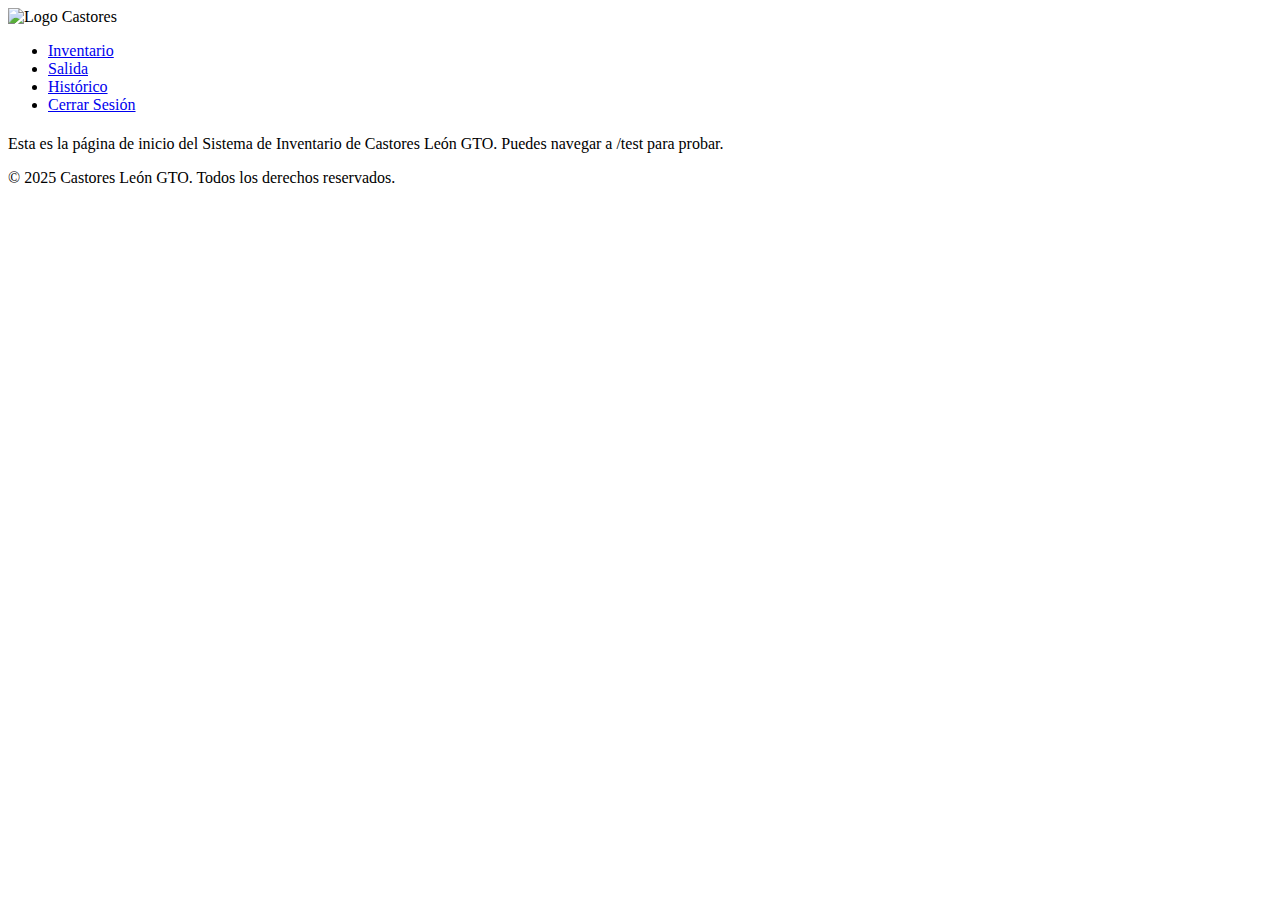
<file: src/main/resources/templates/index.html>
<!DOCTYPE html>
<html xmlns:th="http://www.thymeleaf.org">
<head>
    <title>Inicio - Sistema de Inventario</title>
    <link rel="stylesheet" th:href="@{/css/styles.css}">
</head>
<body>
<header>
    <img th:src="@{/images/logo.png}" alt="Logo Castores" class="logo">
    <nav>
        <ul>
            <li><a href="/inventario">Inventario</a></li>
            <li><a href="/salida">Salida</a></li>
            <li><a href="/historico">Histórico</a></li>
            <li><a href="/logout">Cerrar Sesión</a></li>
        </ul>
    </nav>
</header>
<div class="container">
    <h1 th:text="${message}"></h1>
    <p>Esta es la página de inicio del Sistema de Inventario de Castores León GTO. Puedes navegar a <a th:href="@{/test}">/test</a> para probar.</p>
</div>
<footer>
    <p>© 2025 Castores León GTO. Todos los derechos reservados.</p>
</footer>
</body>
</html>
</file>
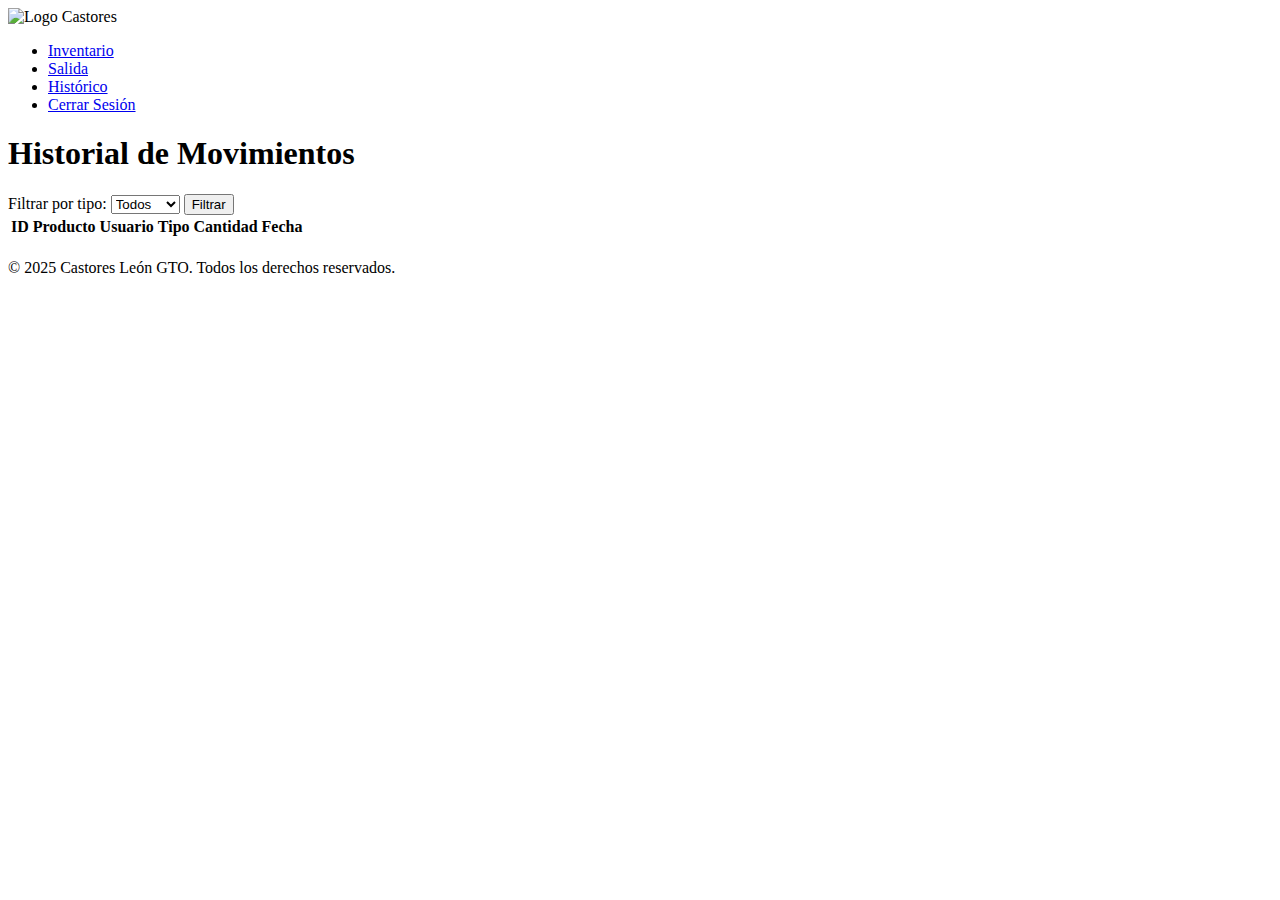
<file: src/main/resources/templates/historial.html>
<!DOCTYPE html>
<html xmlns:th="http://www.thymeleaf.org">
<head>
    <title>Historial de Movimientos - Sistema de Inventario</title>
    <link rel="stylesheet" th:href="@{/css/styles.css}">
</head>
<body>
<header>
    <img th:src="@{/images/logo.png}" alt="Logo Castores" class="logo">
    <nav>
        <ul>
            <li><a href="/inventario">Inventario</a></li>
            <li><a href="/salida">Salida</a></li>
            <li><a href="/historico">Histórico</a></li>
            <li><a href="/logout">Cerrar Sesión</a></li>
        </ul>
    </nav>
</header>
<div class="container">
    <h1>Historial de Movimientos</h1>
    <form th:action="@{/historico}" method="get">
        <label>Filtrar por tipo:
            <select name="tipo">
                <option value="">Todos</option>
                <option value="Entrada">Entrada</option>
                <option value="Salida">Salida</option>
            </select>
        </label>
        <button type="submit">Filtrar</button>
    </form>
    <table>
        <thead>
        <tr>
            <th>ID</th>
            <th>Producto</th>
            <th>Usuario</th>
            <th>Tipo</th>
            <th>Cantidad</th>
            <th>Fecha</th>
        </tr>
        </thead>
        <tbody>
        <tr th:each="movimiento : ${movimientos}">
            <td th:text="${movimiento.id_movimiento}"></td>
            <td th:text="${movimiento.producto.nombre_producto}"></td>
            <td th:text="${movimiento.usuario.nombre_usuario}"></td>
            <td th:text="${movimiento.tipo_movimiento}"></td>
            <td th:text="${movimiento.cantidad}"></td>
            <td th:text="${#temporals.format(movimiento.fecha_hora, 'yyyy-MM-dd HH:mm:ss')}"></td>
        </tr>
        </tbody>
    </table>
</div>
<footer>
    <p>&copy; 2025 Castores León GTO. Todos los derechos reservados.</p>
</footer>
</body>
</html>
</file>
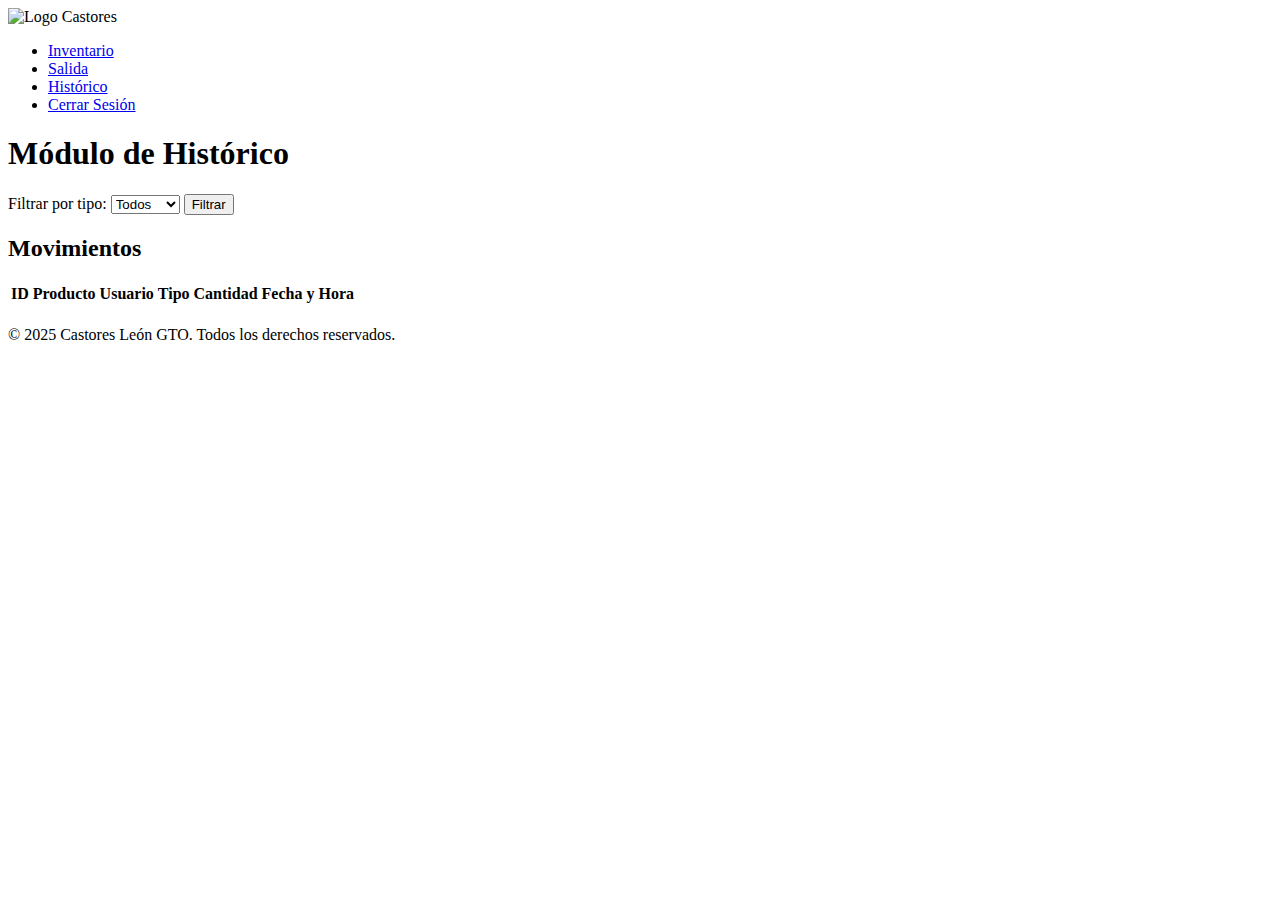
<file: src/main/resources/templates/historico.html>
<!DOCTYPE html>
<html xmlns:th="http://www.thymeleaf.org">
<head>
    <title>Histórico de Movimientos - Sistema de Inventario</title>
    <link rel="stylesheet" th:href="@{/css/styles.css}">
</head>
<body>
<header>
    <img th:src="@{/images/logo.png}" alt="Logo Castores" class="logo">
    <nav>
        <ul>
            <li><a href="/inventario">Inventario</a></li>
            <li><a href="/salida">Salida</a></li>
            <li><a href="/historico">Histórico</a></li>
            <li><a href="/logout">Cerrar Sesión</a></li>
        </ul>
    </nav>
</header>
<div class="container">
    <h1>Módulo de Histórico</h1>
    <form th:action="@{/historico}" method="get">
        <label>Filtrar por tipo:
            <select name="tipo">
                <option value="">Todos</option>
                <option value="Entrada" th:selected="${filtro == 'Entrada'}">Entrada</option>
                <option value="Salida" th:selected="${filtro == 'Salida'}">Salida</option>
            </select>
        </label>
        <button type="submit">Filtrar</button>
    </form>
    <h2>Movimientos</h2>
    <table>
        <thead>
        <tr>
            <th>ID</th>
            <th>Producto</th>
            <th>Usuario</th>
            <th>Tipo</th>
            <th>Cantidad</th>
            <th>Fecha y Hora</th>
        </tr>
        </thead>
        <tbody>
        <tr th:each="movimiento : ${movimientos}">
            <td data-label="ID" th:text="${movimiento.id_movimiento}"></td>
            <td data-label="Producto" th:text="${movimiento.producto.nombre_producto}"></td>
            <td data-label="Usuario" th:text="${movimiento.usuario.nombre_usuario}"></td>
            <td data-label="Tipo" th:text="${movimiento.tipo_movimiento}"></td>
            <td data-label="Cantidad" th:text="${movimiento.cantidad}"></td>
            <td data-label="Fecha y Hora" th:text="${movimiento.fecha_hora}"></td>
        </tr>
        </tbody>
    </table>
</div>
<footer>
    <p>© 2025 Castores León GTO. Todos los derechos reservados.</p>
</footer>
</body>
</html>
</file>
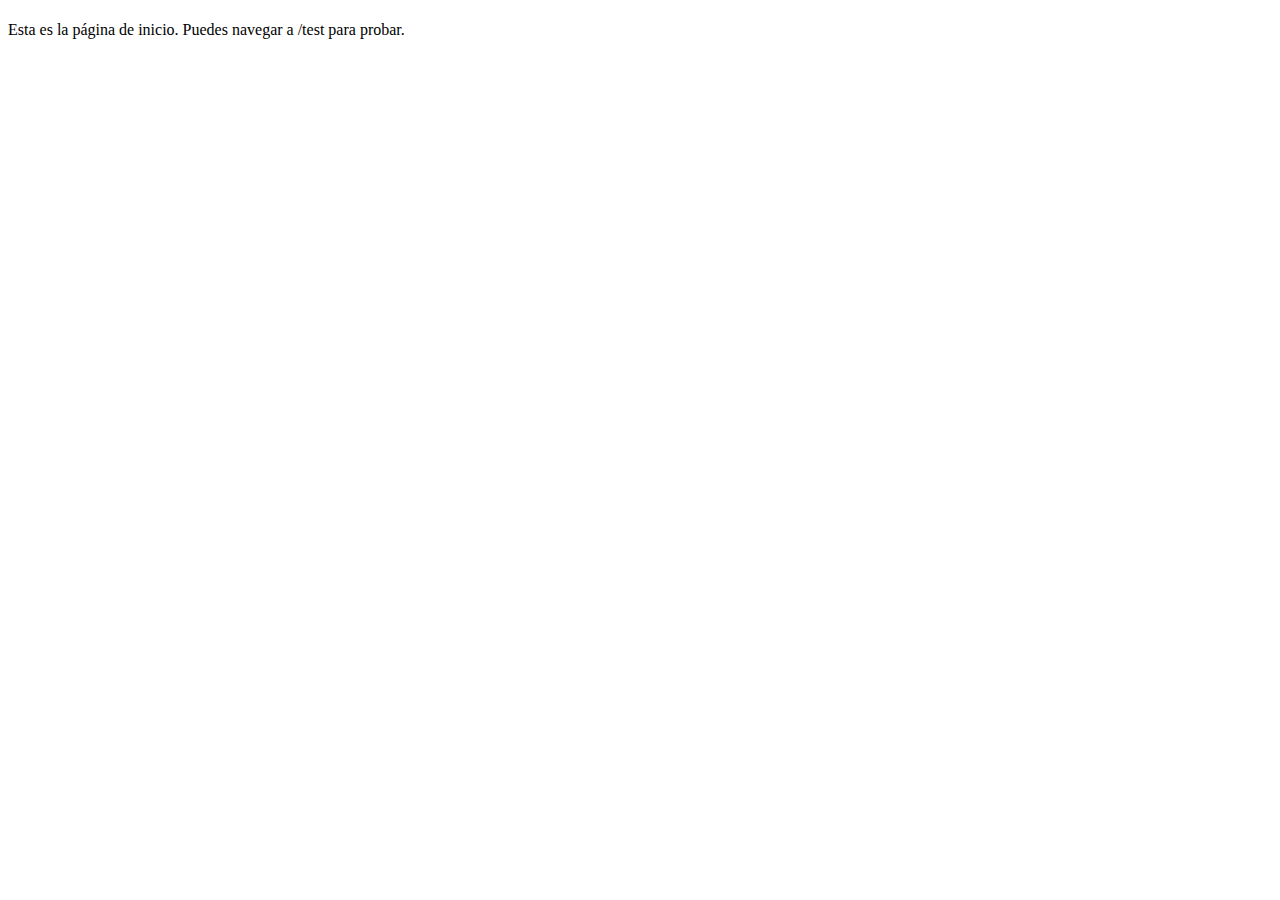
<file: src/main/resources/templates/home.html>
<!DOCTYPE html>
<html xmlns:th="http://www.thymeleaf.org">
<head>
    <title>Inicio - Sistema de Inventario</title>
</head>
<body>
<h1 th:text="${message}"></h1>
<p>Esta es la página de inicio. Puedes navegar a <a th:href="@{/test}">/test</a> para probar.</p>
</body>
</html>
</file>
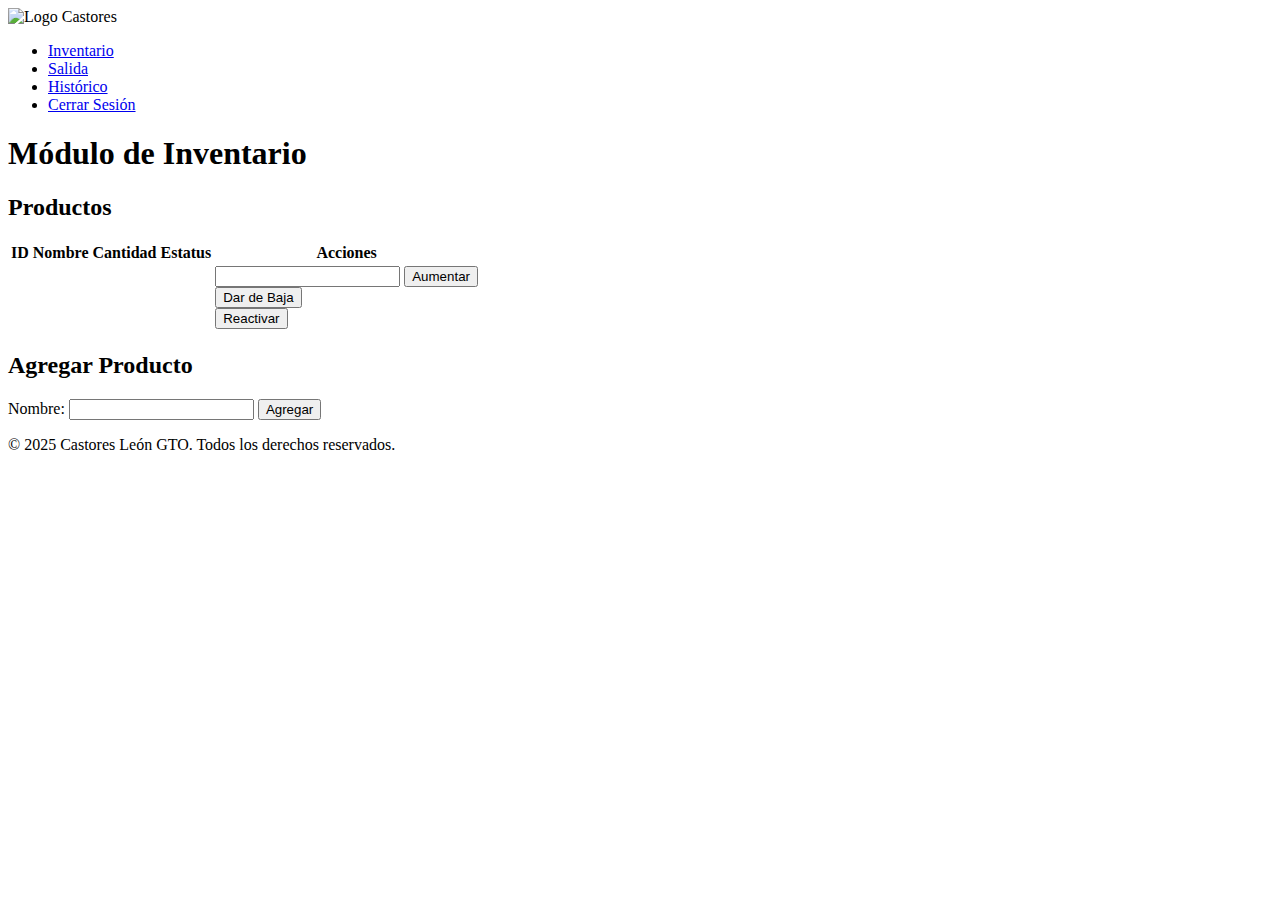
<file: src/main/resources/templates/inventario.html>
<!DOCTYPE html>
<html xmlns:th="http://www.thymeleaf.org">
<head>
    <title>Inventario - Sistema de Inventario</title>
    <link rel="stylesheet" th:href="@{/css/styles.css}">
</head>
<body>
<header>
    <img th:src="@{/images/logo.png}" alt="Logo Castores" class="logo">
    <nav>
        <ul>
            <li><a href="/inventario">Inventario</a></li>
            <li><a href="/salida">Salida</a></li>
            <li><a href="/historico">Histórico</a></li>
            <li><a href="/logout">Cerrar Sesión</a></li>
        </ul>
    </nav>
</header>
<div class="container">
    <h1>Módulo de Inventario</h1>
    <div th:if="${error}" class="error" th:text="${error}"></div>
    <h2>Productos</h2>
    <table>
        <thead>
        <tr>
            <th>ID</th>
            <th>Nombre</th>
            <th>Cantidad</th>
            <th>Estatus</th>
            <th th:if="${esAdministrador}">Acciones</th>
        </tr>
        </thead>
        <tbody>
        <tr th:each="producto : ${productos}">
            <td data-label="ID" th:text="${producto.id_producto}"></td>
            <td data-label="Nombre" th:text="${producto.nombre_producto}"></td>
            <td data-label="Cantidad" th:text="${producto.cantidad}"></td>
            <td data-label="Estatus" th:text="${producto.estatus}"></td>
            <td th:if="${esAdministrador}" data-label="Acciones" class="actions">
                <form th:action="@{/inventario/aumentar}" method="post" class="inline-form">
                    <input type="hidden" name="id" th:value="${producto.id_producto}"/>
                    <input type="number" name="cantidad" min="1" required class="small-input"/>
                    <button type="submit">Aumentar</button>
                </form>
                <form th:action="@{/inventario/darBaja}" method="post" class="inline-form" th:if="${producto.estatus == 'Activo'}">
                    <input type="hidden" name="id" th:value="${producto.id_producto}"/>
                    <button type="submit" class="btn-danger">Dar de Baja</button>
                </form>
                <form th:action="@{/inventario/reactivar}" method="post" class="inline-form" th:if="${producto.estatus == 'Inactivo'}">
                    <input type="hidden" name="id" th:value="${producto.id_producto}"/>
                    <button type="submit">Reactivar</button>
                </form>
            </td>
        </tr>
        </tbody>
    </table>
    <div th:if="${esAdministrador}" class="add-product">
        <h2>Agregar Producto</h2>
        <form th:action="@{/inventario/agregar}" method="post">
            <label>Nombre: <input type="text" name="nombre" required/></label>
            <button type="submit">Agregar</button>
        </form>
    </div>
</div>
<footer>
    <p>© 2025 Castores León GTO. Todos los derechos reservados.</p>
</footer>
</body>
</html>
</file>
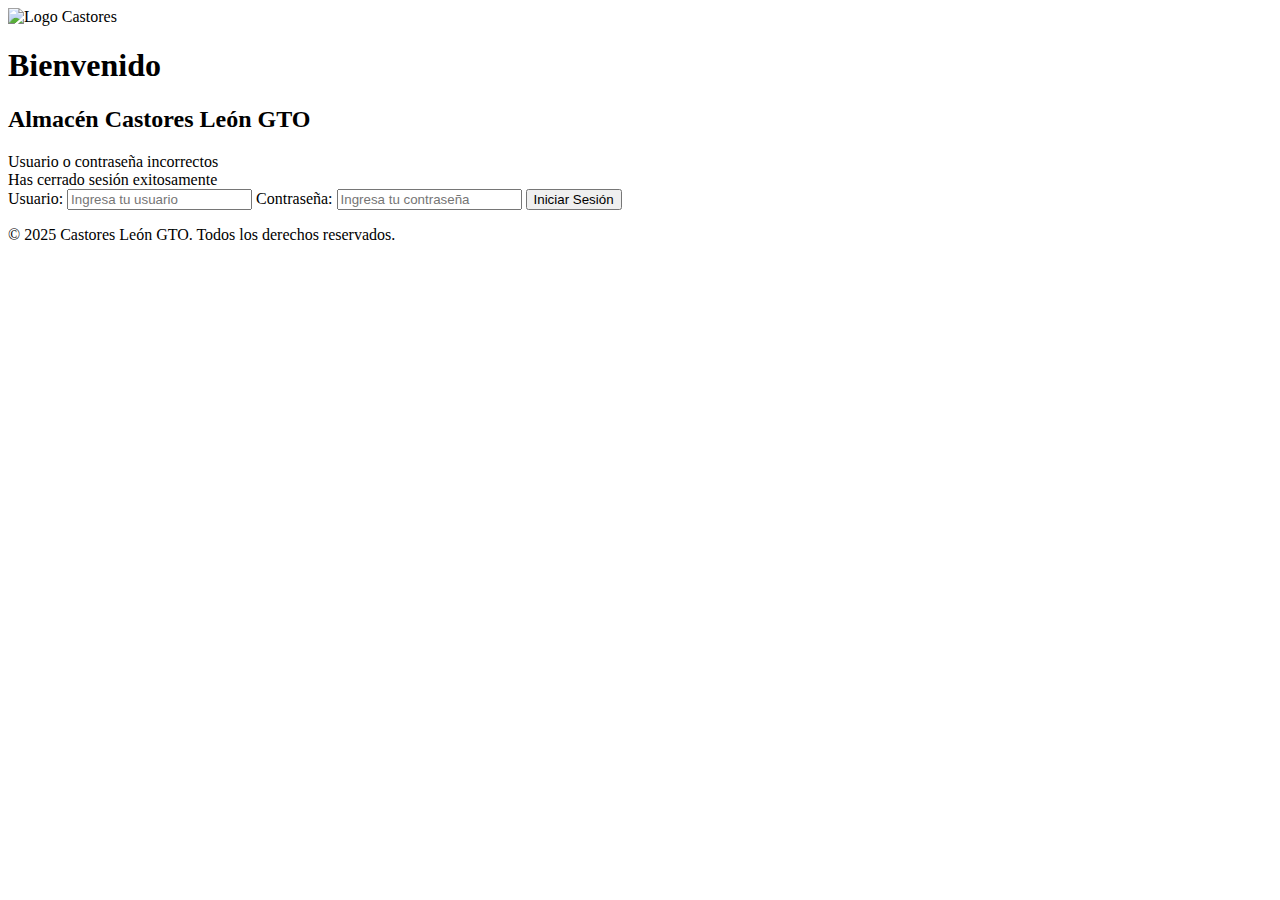
<file: src/main/resources/templates/login.html>
<!DOCTYPE html>
<html xmlns:th="http://www.thymeleaf.org">
<head>
    <title>Login - Sistema de Inventario</title>
    <link rel="stylesheet" th:href="@{/css/styles.css}">
</head>
<body>
<div class="login-container">
    <img th:src="@{/images/logo.png}" alt="Logo Castores" class="logo">
    <h1>Bienvenido</h1>
    <h2>Almacén Castores León GTO</h2>
    <form th:action="@{/login}" method="post">
        <div th:if="${param.error}" class="error">Usuario o contraseña incorrectos</div>
        <div th:if="${param.logout}" class="success">Has cerrado sesión exitosamente</div>
        <label>Usuario:
            <input type="text" name="username" required placeholder="Ingresa tu usuario"/>
        </label>
        <label>Contraseña:
            <input type="password" name="password" required placeholder="Ingresa tu contraseña"/>
        </label>
        <button type="submit">Iniciar Sesión</button>
    </form>
</div>
<footer>
    <p>© 2025 Castores León GTO. Todos los derechos reservados.</p>
</footer>
</body>
</html>
</file>
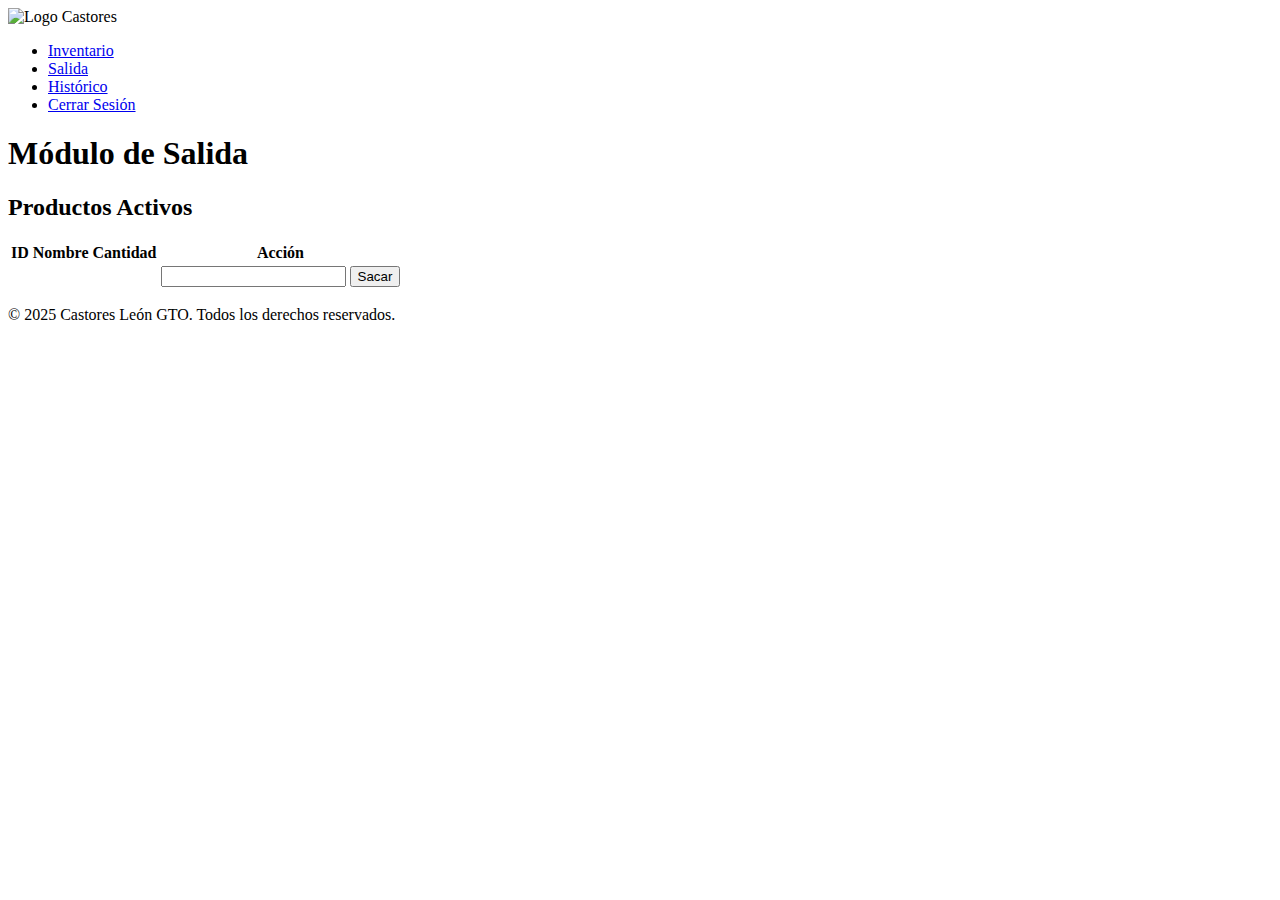
<file: src/main/resources/templates/salida.html>
<!DOCTYPE html>
<html xmlns:th="http://www.thymeleaf.org">
<head>
    <title>Salida de Productos - Sistema de Inventario</title>
    <link rel="stylesheet" th:href="@{/css/styles.css}">
</head>
<body>
<header>
    <img th:src="@{/images/logo.png}" alt="Logo Castores" class="logo">
    <nav>
        <ul>
            <li><a href="/inventario">Inventario</a></li>
            <li><a href="/salida">Salida</a></li>
            <li><a href="/historico">Histórico</a></li>
            <li><a href="/logout">Cerrar Sesión</a></li>
        </ul>
    </nav>
</header>
<div class="container">
    <h1>Módulo de Salida</h1>
    <div th:if="${error}" class="error" th:text="${error}"></div>
    <h2>Productos Activos</h2>
    <table>
        <thead>
        <tr>
            <th>ID</th>
            <th>Nombre</th>
            <th>Cantidad</th>
            <th>Acción</th>
        </tr>
        </thead>
        <tbody>
        <tr th:each="producto : ${productos}">
            <td data-label="ID" th:text="${producto.id_producto}"></td>
            <td data-label="Nombre" th:text="${producto.nombre_producto}"></td>
            <td data-label="Cantidad" th:text="${producto.cantidad}"></td>
            <td data-label="Acción" class="actions">
                <form th:action="@{/salida/sacar}" method="post" class="inline-form">
                    <input type="hidden" name="idProducto" th:value="${producto.id_producto}"/>
                    <input type="number" name="cantidad" min="1" required class="small-input"/>
                    <button type="submit">Sacar</button>
                </form>
            </td>
        </tr>
        </tbody>
    </table>
</div>
<footer>
    <p>© 2025 Castores León GTO. Todos los derechos reservados.</p>
</footer>
</body>
</html>
</file>
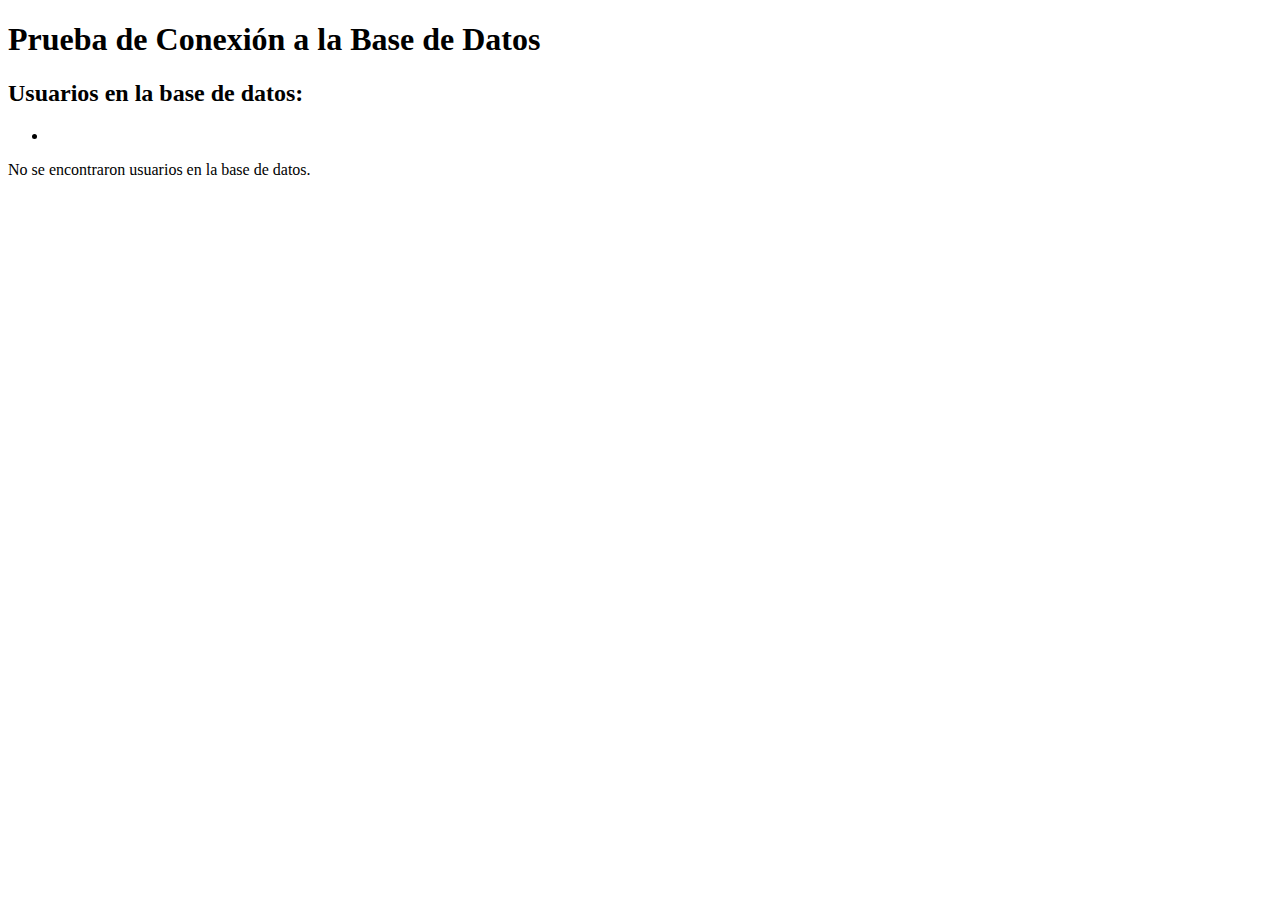
<file: src/main/resources/templates/test-db.html>
<!DOCTYPE html>
<html xmlns:th="http://www.thymeleaf.org">
<head>
    <title>Prueba de Conexión BD</title>
</head>
<body>
<h1>Prueba de Conexión a la Base de Datos</h1>
<p th:text="${message}"></p>
<h2>Usuarios en la base de datos:</h2>
<div th:if="${usuarios != null and usuarios.size() > 0}">
    <ul>
        <li th:each="usuario : ${usuarios}"
            th:text="${usuario.nombre_usuario} + ' (Rol: ' + ${usuario.rol?.nombre_rol} + ')'"></li>
    </ul>
</div>
<div th:if="${usuarios == null or usuarios.size() == 0}">
    <p>No se encontraron usuarios en la base de datos.</p>
</div>
</body>
</html>
</file>
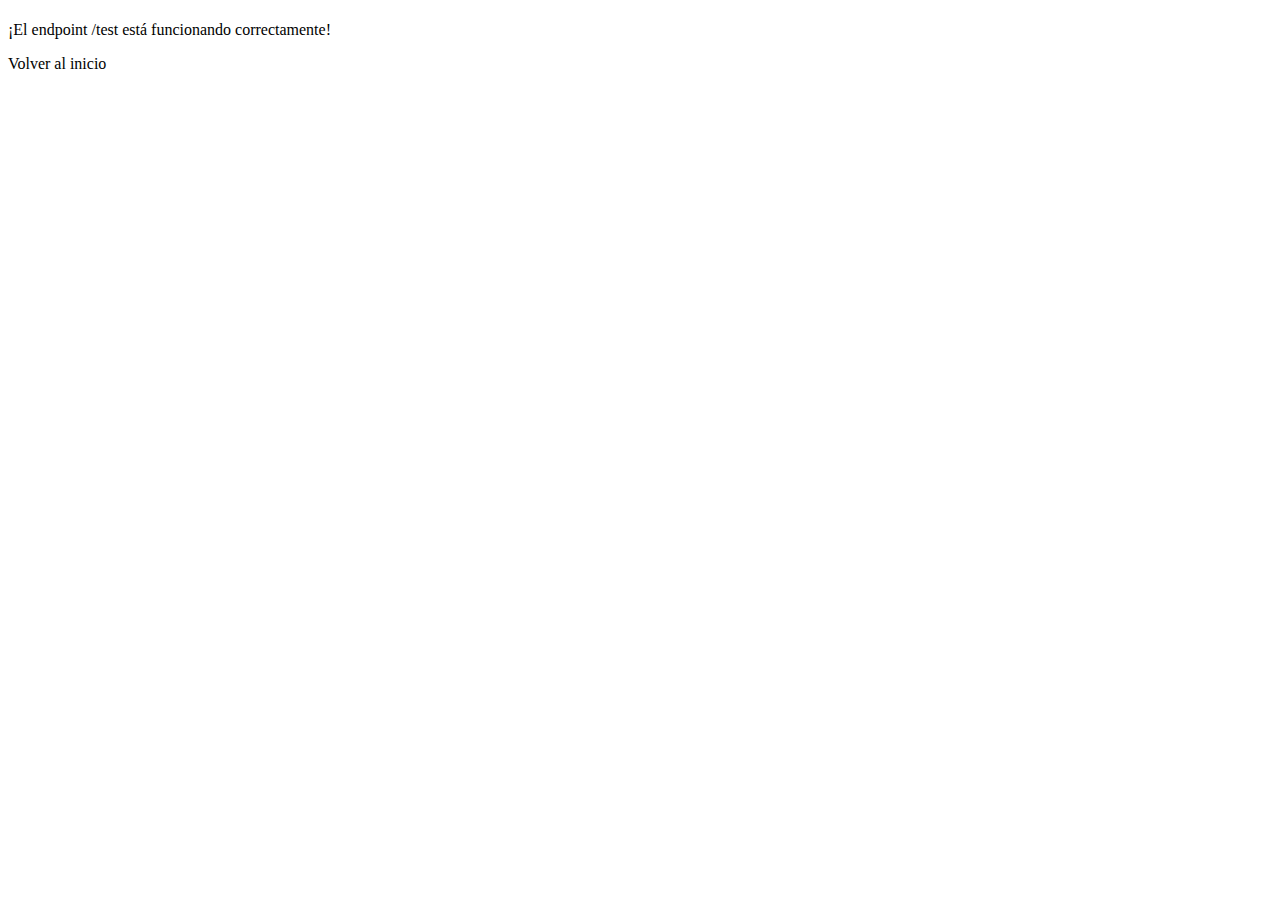
<file: src/main/resources/templates/test.html>
<!DOCTYPE html>
<html xmlns:th="http://www.thymeleaf.org">
<head>
    <title>Prueba - Sistema de Inventario</title>
</head>
<body>
<h1 th:text="${message}"></h1>
<p>¡El endpoint /test está funcionando correctamente!</p>
<a th:href="@{/}">Volver al inicio</a>
</body>
</html>
</file>
